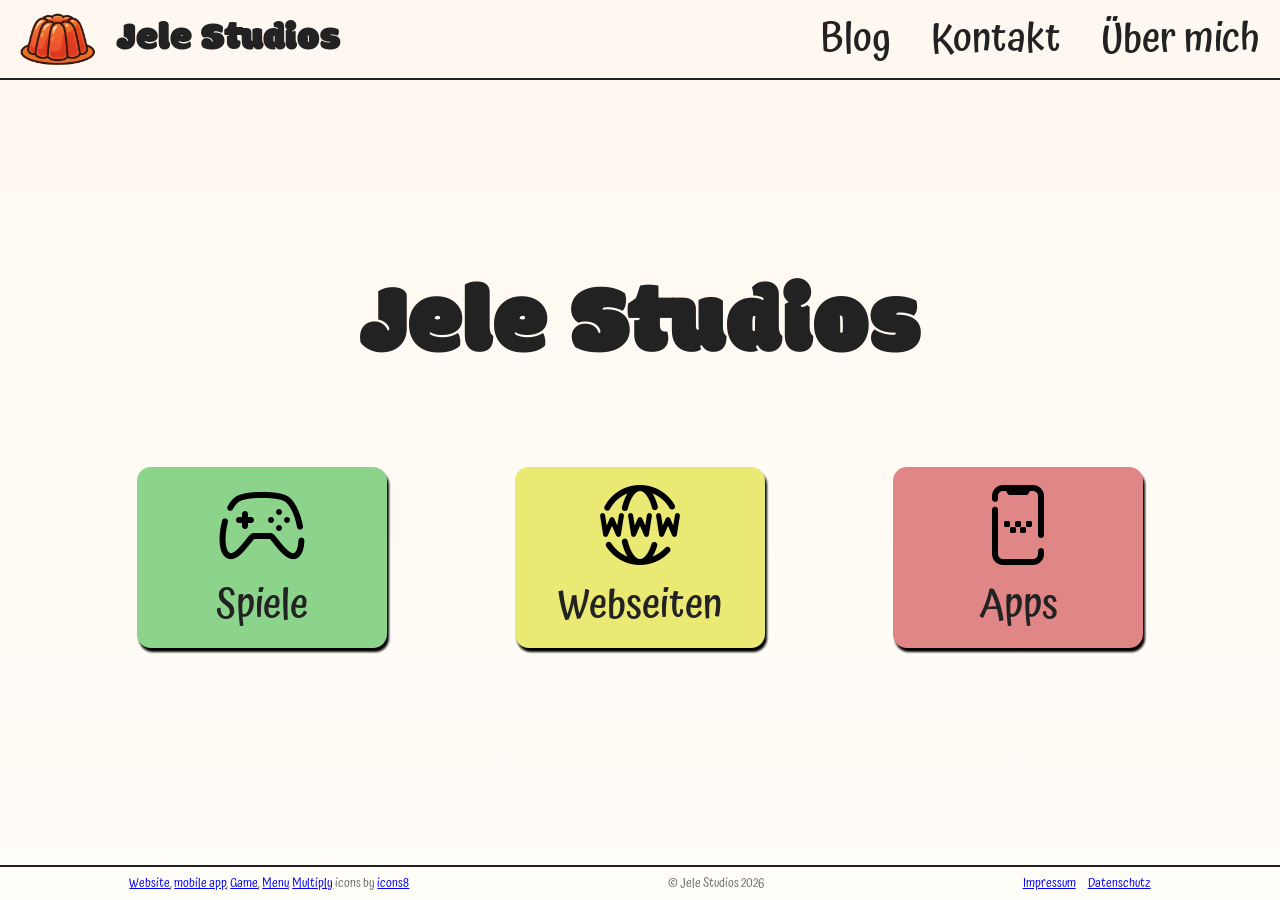
<file: index.html>
﻿<!doctype html>
<html lang="de">
  <head>
    <meta charset="utf-8" />
    <meta name="viewport" content="width=device-width,initial-scale=1" />
    <title>Jele Studios</title>

    <link rel="preconnect" href="https://fonts.googleapis.com" />
    <link rel="preconnect" href="https://fonts.gstatic.com" crossorigin />
    <link
      href="https://fonts.googleapis.com/css2?family=Atma:wght@300;400;500;600;700&family=Modak&display=swap"
      rel="stylesheet"
    />

    <link href="styles.css" rel="stylesheet" />
    <link rel="icon" href="icons/symbol512_transparent.ico" />
    <script src="index.js"></script>
  </head>
  <body>
    <header>
      <div class="logo-name">
        <a href="index.html">
          <img
            class="logo"
            src="icons/symbol512_transparent.png"
            alt="Jele Studios Logo"
          />
          <h1 style="font-size: 40px">Jele Studios</h1>
        </a>
      </div>
      <nav id="nav">
        <div class="blog">
          <a href="blog.html"><h2>Blog</h2></a>
        </div>
        <div class="contact">
          <a href="kontakt.html"><h2>Kontakt</h2></a>
        </div>
        <div class="about">
          <a href="uebermich.html"><h2>Über mich</h2></a>
        </div>
        <div class="mobile-only">
          <hr style="border: 1px solid black; margin-inline: 20vw" />

          <div class="muted">
            <a href="Impressum.html"><h2>Impressum</h2></a>
          </div>
          <div class="muted">
            <a href="Datenschutz.html"><h2>Datenschutz</h2></a>
          </div>
          <div class="muted" style="justify-self: center">
            © Jele Studios 2026
          </div>
        </div>
      </nav>
      <button class="toggle">
        <img
          class="icon"
          src="icons/icons8-menu-96.png"
          onClick="document.getElementById('nav').style.display == 'block' ? document.getElementById('nav').style.display = 'none' : document.getElementById('nav').style.display = 'block'"
        />
      </button>
    </header>

    <main>
      <section class="overview section">
        <h1 style="font-size: 100px">Jele Studios</h1>
        <div class="container overview">
          <div class="games">
            <a href="#spiele"
              ><img src="icons/icons8-game-96.png" />
              <h2>Spiele</h2></a
            >
          </div>
          <div class="websites">
            <a href="#webseiten"
              ><img src="icons/icons8-website-96.png" />
              <h2>Webseiten</h2></a
            >
          </div>
          <div class="apps">
            <a href="#apps"
              ><img src="icons/icons8-mobile-app-96.png" />
              <h2>Apps</h2></a
            >
          </div>
        </div>
      </section>
      <!-- Spiele-->
      <section class="section" id="spiele">
        <h2>Spiele</h2>
        <div class="container">
          <div class="card">
            <!-- <div class="statusbanner">In Arbeit</div> -->
            <div class="placeholder">Noch kein Bild verfügbar</div>
            <div class="infos">
              <h3>Spiele auf itch.io</h3>
              <div class="tech">Engine: Web-basiert</div>
              <p class="muted">
                Mehrere kleine Spiele zum Testen und für Game Jams
              </p>
              <div class="actions">
                <!--   <a class="details" href="projects/project.html?project=itchio"
                  >Details</a
                > -->
                <a
                  class="liveLink"
                  href="https://jelestudios.itch.io/"
                  target="_blank"
                  rel="noreferrer"
                  >Zur Website</a
                >
              </div>
            </div>
          </div>

          <div class="card">
            <div class="statusbanner">Bald live</div>
            <img
              class="image"
              src="images/white_christmas.png"
              alt="White Christmas"
            />
            <div class="infos">
              <h3>White Christmas</h3>
              <div class="tech">Engine: Godot</div>
              <p class="muted">
                Cozy Multiplayer Sandbox/Open World Game in winterlicher
                Atmosphäre
              </p>
              <div class="actions">
                <a
                  class="details"
                  href="projects/project.html?project=white-christmas"
                  >Details</a
                >
              </div>
            </div>
          </div>
          <div class="card">
            <div class="statusbanner">Prototype</div>
            <img class="image" src="images/cafe.png" alt="Dodecaeder Café" />
            <div class="infos">
              <h3>Noch kein Titel</h3>
              <div class="tech">Engine: Godot</div>
              <p class="muted">
                Fantasy-Farming auf einen kleinem Planeten mit einem süßem Cafe
              </p>
              <div class="actions">
                <a
                  class="details"
                  href="projects/project.html?project=dodecaeder-cafe"
                  >Details</a
                >
              </div>
            </div>
          </div>

          <div class="card">
            <div class="statusbanner">Prototype</div>
            <img
              class="image"
              src="images/moving_tetris.png"
              alt="Moving Tetris"
            />
            <div class="infos">
              <h3>Noch kein Titel</h3>
              <div class="tech">Engine: Godot</div>
              <p class="muted">
                Platziere Möbel sicher in einem 3D-Transporter
              </p>
              <div class="actions">
                <a
                  class="details"
                  href="projects/project.html?project=cube-dice-game"
                  >Details</a
                >
              </div>
            </div>
          </div>

          <!--           <div class="card">
            <div class="statusbanner">Prototype</div>
           <img class="image" src="images/simple_maze.png" alt="Simple Maze" />
            <div class="infos">
              <h3>Noch kein Titel</h3>
              <div class="tech">Engine: Godot</div>
              <p class="muted">3D-Würfel-Spiel</p>
              <div class="actions">
                <a
                  class="details"
                  href="projects/project.html?project=cube-dice-game"
                  >Details</a
                >
              </div>
            </div>
          </div>

          <div class="card">
            <div class="statusbanner">In Planung</div>
            <div class="placeholder">Noch kein Bild verfügbar</div>
            <div class="infos">
              <h3>Noch kein Titel</h3>
              <div class="tech">Engine: Godot</div>
              <p class="muted">
                Simulationsspiel mit historischem vertikalen Farming
              </p>
              <div class="actions">
                <a
                  class="details"
                  href="projects/project.html?project=fantasy-farm-sim"
                  >Details</a
                >
              </div>
            </div>
          </div> -->
        </div>
      </section>
      <!-- Webseiten -->
      <section class="section" id="webseiten">
        <h2>Webseiten</h2>
        <div class="container">
          <div class="card">
            <div class="placeholder">Noch kein Bild verfügbar</div>
            <div class="infos">
              <h3>energie-bewusstsein.de</h3>
              <div class="tech">Tech: HTML, CSS, JS, three.js, Blender</div>
              <p class="muted">
                Interaktives 3D-Modell und Wissensartikel zu Energie, Mobilität
                und mehr
              </p>
              <div class="actions">
                <a
                  class="details"
                  href="projects/project.html?project=energie-bewusstsein"
                  >Details</a
                >
                <a
                  class="liveLink"
                  href="https://energie-bewusstsein.de"
                  target="_blank"
                  rel="noreferrer"
                  >Zur Website</a
                >
              </div>
            </div>
          </div>
          <div class="card">
            <div class="placeholder">Noch kein Bild verfügbar</div>
            <div class="infos">
              <h3>wanderclub-edelweiss.de</h3>
              <div class="tech">Tech: Wordpress</div>
              <p class="muted">
                Neue UX+UI implementiert mit angepasstem Wordpress-Template
              </p>
              <div class="actions">
                <a
                  class="details"
                  href="projects/project.html?project=wanderclub-edelweiss"
                  >Details</a
                >
                <a
                  class="liveLink"
                  href="https://wanderclub-edelweiss.de"
                  target="_blank"
                  rel="noreferrer"
                  >Zur Website</a
                >
              </div>
            </div>
          </div>
          <div class="card">
            <img class="image" src="images/ineedbeach.png" />
            <div class="infos">
              <h3>I need beach</h3>
              <div class="tech">Tech: HTML, CSS, JS, leaflet.js</div>
              <p class="muted">
                Web-App mit Leaflet zur Suche nach Stränden in der Umgebung
              </p>
              <div class="actions">
                <a
                  class="details"
                  href="projects/project.html?project=i-need-beach"
                  >Details</a
                >
                <a
                  class="liveLink"
                  href="https://lenamm12.github.io/iNeedBeach/"
                  target="_blank"
                  rel="noreferrer"
                  >Zur Website</a
                >
              </div>
            </div>
          </div>
          <div class="card">
            <img class="image" src="images/countrysearch.png" />
            <div class="infos">
              <h3>Country Search / Länder Suche</h3>
              <div class="tech">Tech: React, TypeScript</div>
              <p class="muted">
                Suche und Filtern von Ländern für Urlaub oder Umzug
              </p>
              <div class="actions">
                <a
                  class="details"
                  href="projects/project.html?project=country-search"
                  >Details</a
                >
                <a
                  class="liveLink"
                  href="https://lenamm12.github.io/country-search/"
                  target="_blank"
                  rel="noreferrer"
                  >Zur Website</a
                >
              </div>
            </div>
          </div>
        </div>
      </section>
      <!-- Apps-->
      <section class="section" id="apps">
        <h2>Apps</h2>
        <div class="container">
          <div class="card">
            <div class="statusbanner">Live</div>
            <img
              class="cardProjectIcon"
              src="images/csv-to-healthconnect-icon.png"
              alt="CSV to Health Connect icon"
            />
            <img class="image" src="images/csv-cover.png" />
            <div class="infos">
              <h3>CSV to Health Connect</h3>
              <div class="tech">Framework: Flutter, Health Connect</div>
              <p class="muted">
                CSV-Import mit Spaltenzuordnung und Duplikatprüfung vor dem
                Upload
              </p>
              <div class="actions">
                <a
                  class="details"
                  href="projects/project.html?project=csv-to-healthconnect"
                  >Details</a
                >
                <a
                  class="liveLink"
                  href="https://play.google.com/store/apps/details?id=de.jelestudios.csv_to_healthconnect"
                  target="_blank"
                  rel="noreferrer"
                  >Zur App</a
                >
              </div>
            </div>
          </div>

          <div class="card">
            <div class="statusbanner">Live</div>
            <img
              class="cardProjectIcon"
              src="images/mood-matrix-icon.png"
              alt="Mood Matrix icon"
            />
            <img
              class="image"
              src="images/mood-matrix-cover.png"
              alt="Mood Matrix"
            />
            <div class="infos">
              <h3>Mood Matrix</h3>
              <div class="tech">Framework: Flutter, Firebase</div>
              <p class="muted">
                Stimmungstracker mit Mood-Matrix, Verlauf und Diagrammen
              </p>
              <div class="actions">
                <a
                  class="details"
                  href="projects/project.html?project=mood-matrix"
                  >Details</a
                >
                <a
                  class="liveLink"
                  href="https://play.google.com/store/apps/details?id=de.jelestudios.moodmatrix"
                  target="_blank"
                  rel="noreferrer"
                  >Zur App</a
                >
              </div>
            </div>
          </div>

          <div class="card">
            <div class="statusbanner">Live</div>
            <img
              class="cardProjectIcon"
              src="images/carelog-icon.png"
              alt="CareLog icon"
            />
            <img class="image" src="images/carelog-cover.png" alt="CareLog" />
            <div class="infos">
              <h3>CareLog</h3>
              <div class="tech">Framework: Flutter, Firebase, SQLite</div>
              <p class="muted">
                Self-Care-App mit Produktverwaltung, Routinen und Kalender
              </p>
              <div class="actions">
                <a class="details" href="projects/project.html?project=carelog"
                  >Details</a
                >
                <a
                  class="liveLink"
                  href="https://play.google.com/store/apps/details?id=de.jelestudios.carelog"
                  target="_blank"
                  rel="noreferrer"
                  >Zur App</a
                >
              </div>
            </div>
          </div>

          <div class="card">
            <div class="statusbanner">In Arbeit</div>
            <!--             <img
              class="cardProjectIcon"
              src="images/throwback-icon.png"
              alt="Throwback icon"
            /> -->
            <div class="placeholder">Noch kein Bild verfügbar</div>
            <div class="infos">
              <h3>Throwback</h3>
              <div class="tech">Framework: Flutter, Firebase</div>
              <p class="muted">
                Private Social-Media-App mit Gruppen, Seiten und Medien
              </p>
              <div class="actions">
                <a
                  class="details"
                  href="projects/project.html?project=throwback"
                  >Details</a
                >
                <a
                  class="liveLink"
                  href="https://play.google.com/store/apps/details?id=de.jelestudios.throwback"
                  target="_blank"
                  rel="noreferrer"
                  >Zur App</a
                >
              </div>
            </div>
          </div>
        </div>
      </section>
    </main>

    <footer>
      <div class="">
        <a target="_blank" href="https://icons8.com/icon/n6USRcw50J0j/website"
          >Website</a
        >,
        <a
          target="_blank"
          href="https://icons8.com/icon/AVfKlz7qPPxg/mobile-taxi-service"
          >mobile app</a
        >,
        <a
          target="_blank"
          href="https://icons8.com/icon/gp2EGUQ15At9/game-controller"
          >Game</a
        >,
        <a target="_blank" href="https://icons8.com/icon/lPZm1KMY52UO/menu"
          >Menu</a
        >,
        <a target="_blank" href="https://icons8.com/icon/3UxsQ76R3U6X/multiply"
          >Multiply</a
        >
        icons by
        <a target="_blank" href="https://icons8.com">icons8</a>
      </div>
      <div class="row">
        <div class="muted">© Jele Studios 2026</div>
      </div>
      <div class="row">
        <div class="muted"><a href="Impressum.html">Impressum</a></div>
        <div class="muted"><a href="Datenschutz.html">Datenschutz</a></div>
      </div>
    </footer>
  </body>
</html>
</file>
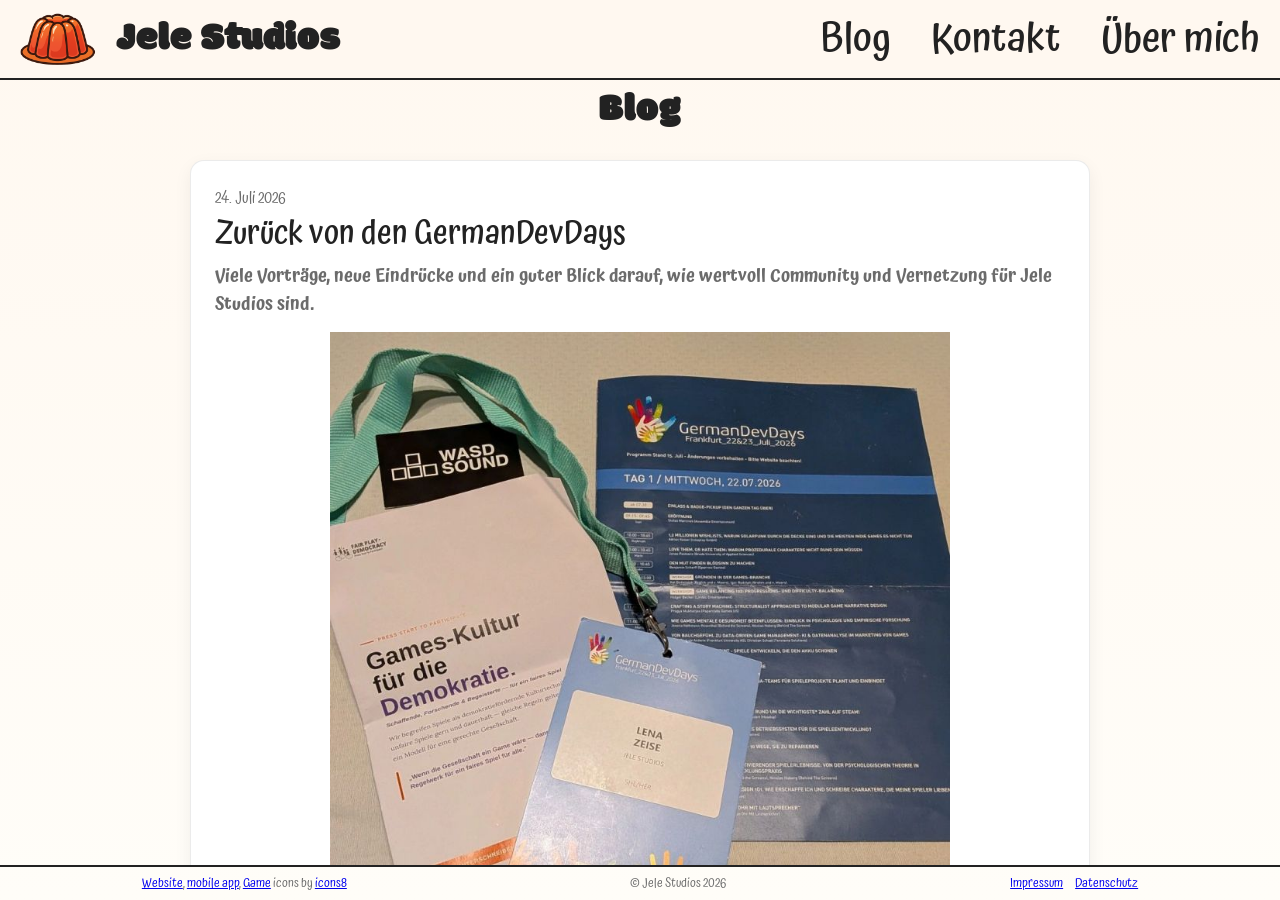
<file: blog.html>
<!doctype html>
<html lang="de">
  <head>
    <meta charset="utf-8" />
    <meta name="viewport" content="width=device-width,initial-scale=1" />
    <title>Jele Studios</title>

    <link rel="preconnect" href="https://fonts.googleapis.com" />
    <link rel="preconnect" href="https://fonts.gstatic.com" crossorigin />
    <link
      href="https://fonts.googleapis.com/css2?family=Atma:wght@300;400;500;600;700&family=Modak&display=swap"
      rel="stylesheet"
    />

    <link href="styles.css" rel="stylesheet" />
    <link rel="icon" href="icons/symbol512_transparent.ico" />
    <script src="index.js"></script>
    <script src="blog-data.js"></script>
    <script src="blog.js"></script>
  </head>
  <body>
    <header>
      <div class="logo-name">
        <a href="index.html">
          <img
            class="logo"
            src="icons/symbol512_transparent.png"
            alt="Jele Studios Logo"
          />
          <h1 style="font-size: 40px">Jele Studios</h1>
        </a>
      </div>
      <nav id="nav">
        <div class="blog">
          <a href="blog.html"><h2>Blog</h2></a>
        </div>
        <div class="contact">
          <a href="kontakt.html"><h2>Kontakt</h2></a>
        </div>
        <div class="about">
          <a href="uebermich.html"><h2>Über mich</h2></a>
        </div>
        <div class="mobile-only">
          <hr style="border: 1px solid black; margin-inline: 20vw" />

          <div class="muted">
            <a href="Impressum.html"><h2>Impressum</h2></a>
          </div>
          <div class="muted">
            <a href="Datenschutz.html"><h2>Datenschutz</h2></a>
          </div>
          <div class="muted" style="justify-self: center">
            © Jele Studios 2026
          </div>
        </div>
      </nav>
      <button class="toggle">
        <img
          src="icons/icons8-menu-96.png"
          onClick="document.getElementById('nav').style.display == 'block' ? document.getElementById('nav').style.display = 'none' : document.getElementById('nav').style.display = 'block'"
        />
      </button>
    </header>

    <main id="main">
      <h1 data-blog-title>Blog</h1>

      <div class="blog-post-list" data-blog-posts></div>
    </main>

    <footer>
      <div class="">
        <a target="_blank" href="https://icons8.com/icon/n6USRcw50J0j/website"
          >Website</a
        >,
        <a
          target="_blank"
          href="https://icons8.com/icon/AVfKlz7qPPxg/mobile-taxi-service"
          >mobile app</a
        >,
        <a
          target="_blank"
          href="https://icons8.com/icon/gp2EGUQ15At9/game-controller"
          >Game</a
        >
        icons by
        <a target="_blank" href="https://icons8.com">icons8</a>
      </div>
      <div class="row">
        <div class="muted">© Jele Studios 2026</div>
      </div>
      <div class="row">
        <div class="muted"><a href="Impressum.html">Impressum</a></div>
        <div class="muted"><a href="Datenschutz.html">Datenschutz</a></div>
      </div>
    </footer>
  </body>
</html>
</file>
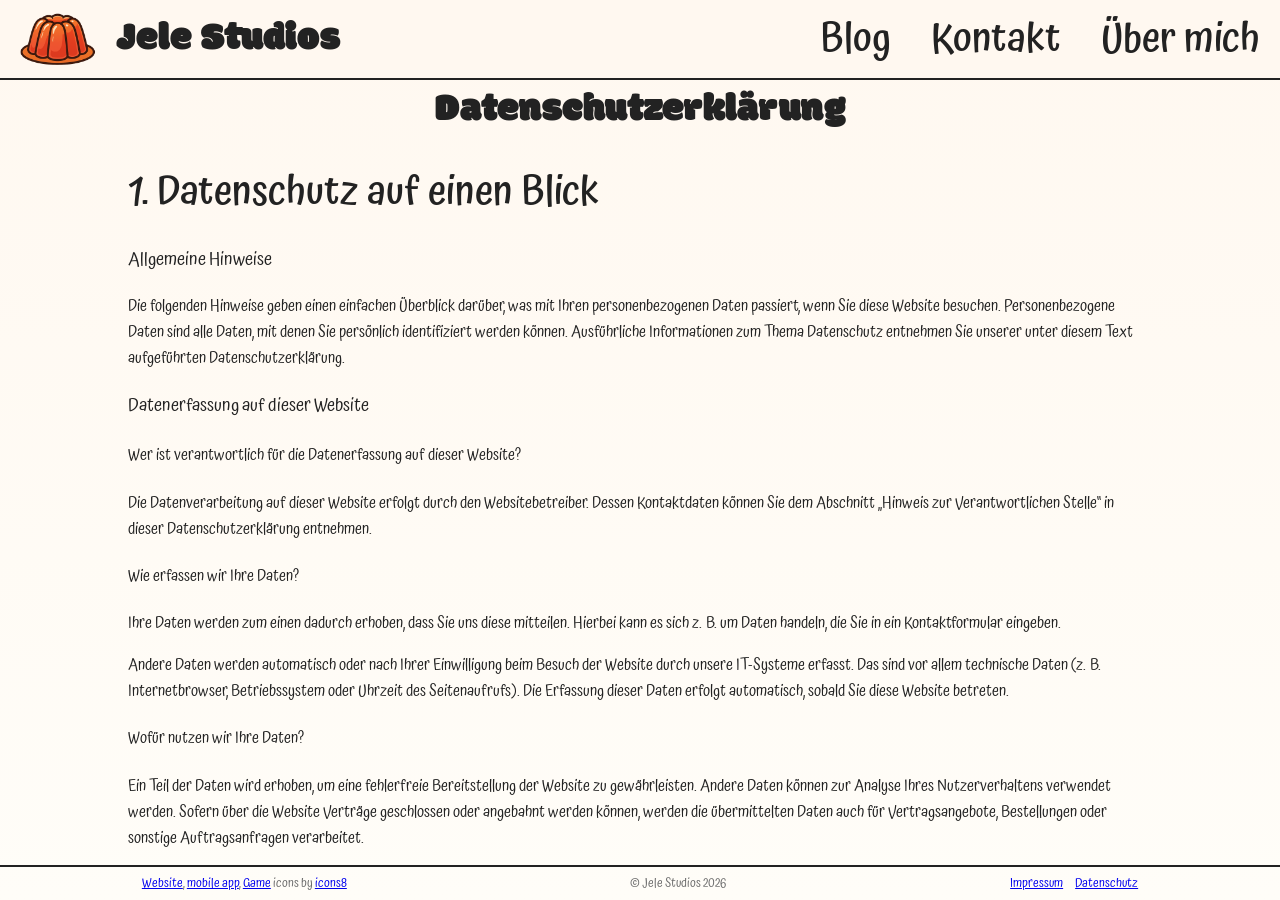
<file: Datenschutz.html>
<!doctype html>
<html lang="de">
  <head>
    <meta charset="utf-8" />
    <meta name="viewport" content="width=device-width,initial-scale=1" />
    <title>Jele Studios</title>

    <link rel="preconnect" href="https://fonts.googleapis.com" />
    <link rel="preconnect" href="https://fonts.gstatic.com" crossorigin />
    <link
      href="https://fonts.googleapis.com/css2?family=Atma:wght@300;400;500;600;700&family=Modak&display=swap"
      rel="stylesheet"
    />

    <link href="styles.css" rel="stylesheet" />
    <link rel="icon" href="icons/symbol512_transparent.ico" />
    <script src="index.js"></script>
  </head>
  <body>
    <header>
      <div class="logo-name">
        <a href="index.html">
          <img
            class="logo"
            src="icons/symbol512_transparent.png"
            alt="Jele Studios Logo"
          />
          <h1 style="font-size: 40px">Jele Studios</h1>
        </a>
      </div>
      <nav id="nav">
        <div class="blog">
          <a href="blog.html"><h2>Blog</h2></a>
        </div>
        <div class="contact">
          <a href="kontakt.html"><h2>Kontakt</h2></a>
        </div>
        <div class="about">
          <a href="uebermich.html"><h2>Über mich</h2></a>
        </div>
        <div class="mobile-only">
          <hr style="border: 1px solid black; margin-inline: 20vw" />

          <div class="muted">
            <a href="Impressum.html"><h2>Impressum</h2></a>
          </div>
          <div class="muted">
            <a href="Datenschutz.html"><h2>Datenschutz</h2></a>
          </div>
          <div class="muted" style="justify-self: center">
            © Jele Studios 2026
          </div>
        </div>
      </nav>
      <button class="toggle">
        <img
          src="icons/icons8-menu-96.png"
          onClick="document.getElementById('nav').style.display == 'block' ? document.getElementById('nav').style.display = 'none' : document.getElementById('nav').style.display = 'block'"
        />
      </button>
    </header>

    <main id="main">
      <h1>Datenschutz&shy;erkl&auml;rung</h1>
      <h2>1. Datenschutz auf einen Blick</h2>
      <h3>Allgemeine Hinweise</h3>
      <p>
        Die folgenden Hinweise geben einen einfachen &Uuml;berblick
        dar&uuml;ber, was mit Ihren personenbezogenen Daten passiert, wenn Sie
        diese Website besuchen. Personenbezogene Daten sind alle Daten, mit
        denen Sie pers&ouml;nlich identifiziert werden k&ouml;nnen.
        Ausf&uuml;hrliche Informationen zum Thema Datenschutz entnehmen Sie
        unserer unter diesem Text aufgef&uuml;hrten Datenschutzerkl&auml;rung.
      </p>
      <h3>Datenerfassung auf dieser Website</h3>
      <h4>
        Wer ist verantwortlich f&uuml;r die Datenerfassung auf dieser Website?
      </h4>
      <p>
        Die Datenverarbeitung auf dieser Website erfolgt durch den
        Websitebetreiber. Dessen Kontaktdaten k&ouml;nnen Sie dem Abschnitt
        &bdquo;Hinweis zur Verantwortlichen Stelle&ldquo; in dieser
        Datenschutzerkl&auml;rung entnehmen.
      </p>
      <h4>Wie erfassen wir Ihre Daten?</h4>
      <p>
        Ihre Daten werden zum einen dadurch erhoben, dass Sie uns diese
        mitteilen. Hierbei kann es sich z.&nbsp;B. um Daten handeln, die Sie in
        ein Kontaktformular eingeben.
      </p>
      <p>
        Andere Daten werden automatisch oder nach Ihrer Einwilligung beim Besuch
        der Website durch unsere IT-Systeme erfasst. Das sind vor allem
        technische Daten (z.&nbsp;B. Internetbrowser, Betriebssystem oder
        Uhrzeit des Seitenaufrufs). Die Erfassung dieser Daten erfolgt
        automatisch, sobald Sie diese Website betreten.
      </p>
      <h4>Wof&uuml;r nutzen wir Ihre Daten?</h4>
      <p>
        Ein Teil der Daten wird erhoben, um eine fehlerfreie Bereitstellung der
        Website zu gew&auml;hrleisten. Andere Daten k&ouml;nnen zur Analyse
        Ihres Nutzerverhaltens verwendet werden. Sofern &uuml;ber die Website
        Vertr&auml;ge geschlossen oder angebahnt werden k&ouml;nnen, werden die
        &uuml;bermittelten Daten auch f&uuml;r Vertragsangebote, Bestellungen
        oder sonstige Auftragsanfragen verarbeitet.
      </p>
      <h4>Welche Rechte haben Sie bez&uuml;glich Ihrer Daten?</h4>
      <p>
        Sie haben jederzeit das Recht, unentgeltlich Auskunft &uuml;ber
        Herkunft, Empf&auml;nger und Zweck Ihrer gespeicherten personenbezogenen
        Daten zu erhalten. Sie haben au&szlig;erdem ein Recht, die Berichtigung
        oder L&ouml;schung dieser Daten zu verlangen. Wenn Sie eine Einwilligung
        zur Datenverarbeitung erteilt haben, k&ouml;nnen Sie diese Einwilligung
        jederzeit f&uuml;r die Zukunft widerrufen. Au&szlig;erdem haben Sie das
        Recht, unter bestimmten Umst&auml;nden die Einschr&auml;nkung der
        Verarbeitung Ihrer personenbezogenen Daten zu verlangen. Des Weiteren
        steht Ihnen ein Beschwerderecht bei der zust&auml;ndigen
        Aufsichtsbeh&ouml;rde zu.
      </p>
      <p>
        Hierzu sowie zu weiteren Fragen zum Thema Datenschutz k&ouml;nnen Sie
        sich jederzeit an uns wenden.
      </p>
      <h2>2. Hosting</h2>
      <p>Wir hosten die Inhalte unserer Website bei folgendem Anbieter:</p>
      <h3>Externes Hosting</h3>
      <p>
        Diese Website wird extern gehostet. Die personenbezogenen Daten, die auf
        dieser Website erfasst werden, werden auf den Servern des Hosters / der
        Hoster gespeichert. Hierbei kann es sich v.&nbsp;a. um IP-Adressen,
        Kontaktanfragen, Meta- und Kommunikationsdaten, Vertragsdaten,
        Kontaktdaten, Namen, Websitezugriffe und sonstige Daten, die &uuml;ber
        eine Website generiert werden, handeln.
      </p>
      <p>
        Das externe Hosting erfolgt zum Zwecke der Vertragserf&uuml;llung
        gegen&uuml;ber unseren potenziellen und bestehenden Kunden (Art. 6 Abs.
        1 lit. b DSGVO) und im Interesse einer sicheren, schnellen und
        effizienten Bereitstellung unseres Online-Angebots durch einen
        professionellen Anbieter (Art. 6 Abs. 1 lit. f DSGVO). Sofern eine
        entsprechende Einwilligung abgefragt wurde, erfolgt die Verarbeitung
        ausschlie&szlig;lich auf Grundlage von Art. 6 Abs. 1 lit. a DSGVO und
        &sect; 25 Abs. 1 TDDDG, soweit die Einwilligung die Speicherung von
        Cookies oder den Zugriff auf Informationen im Endger&auml;t des Nutzers
        (z.&nbsp;B. Device-Fingerprinting) im Sinne des TDDDG umfasst. Die
        Einwilligung ist jederzeit widerrufbar.
      </p>
      <p>
        Unser(e) Hoster wird bzw. werden Ihre Daten nur insoweit verarbeiten,
        wie dies zur Erf&uuml;llung seiner Leistungspflichten erforderlich ist
        und unsere Weisungen in Bezug auf diese Daten befolgen.
      </p>
      <p>Wir setzen folgende(n) Hoster ein:</p>
      <p>
        united-domains GmbH<br />
        Gautinger Stra&szlig;e 10 <br />
        82319 Starnberg <br />
        Deutschland <br />
        https://www.united-domains.de/
      </p>
      <h2>3. Allgemeine Hinweise und Pflicht&shy;informationen</h2>
      <h3>Datenschutz</h3>
      <p>
        Die Betreiber dieser Seiten nehmen den Schutz Ihrer pers&ouml;nlichen
        Daten sehr ernst. Wir behandeln Ihre personenbezogenen Daten vertraulich
        und entsprechend den gesetzlichen Datenschutzvorschriften sowie dieser
        Datenschutzerkl&auml;rung.
      </p>
      <p>
        Wenn Sie diese Website benutzen, werden verschiedene personenbezogene
        Daten erhoben. Personenbezogene Daten sind Daten, mit denen Sie
        pers&ouml;nlich identifiziert werden k&ouml;nnen. Die vorliegende
        Datenschutzerkl&auml;rung erl&auml;utert, welche Daten wir erheben und
        wof&uuml;r wir sie nutzen. Sie erl&auml;utert auch, wie und zu welchem
        Zweck das geschieht.
      </p>
      <p>
        Wir weisen darauf hin, dass die Daten&uuml;bertragung im Internet
        (z.&nbsp;B. bei der Kommunikation per E-Mail) Sicherheitsl&uuml;cken
        aufweisen kann. Ein l&uuml;ckenloser Schutz der Daten vor dem Zugriff
        durch Dritte ist nicht m&ouml;glich.
      </p>
      <h3>Hinweis zur verantwortlichen Stelle</h3>
      <p>
        Die verantwortliche Stelle f&uuml;r die Datenverarbeitung auf dieser
        Website ist:
      </p>
      <p data-legal-address></p>

      <p>
        Telefon: 015254244629<br />
        E-Mail: lena.maria.zeise@gmail.com
      </p>
      <p>
        Verantwortliche Stelle ist die nat&uuml;rliche oder juristische Person,
        die allein oder gemeinsam mit anderen &uuml;ber die Zwecke und Mittel
        der Verarbeitung von personenbezogenen Daten (z.&nbsp;B. Namen,
        E-Mail-Adressen o. &Auml;.) entscheidet.
      </p>

      <h3>Speicherdauer</h3>
      <p>
        Soweit innerhalb dieser Datenschutzerkl&auml;rung keine speziellere
        Speicherdauer genannt wurde, verbleiben Ihre personenbezogenen Daten bei
        uns, bis der Zweck f&uuml;r die Datenverarbeitung entf&auml;llt. Wenn
        Sie ein berechtigtes L&ouml;schersuchen geltend machen oder eine
        Einwilligung zur Datenverarbeitung widerrufen, werden Ihre Daten
        gel&ouml;scht, sofern wir keine anderen rechtlich zul&auml;ssigen
        Gr&uuml;nde f&uuml;r die Speicherung Ihrer personenbezogenen Daten haben
        (z.&nbsp;B. steuer- oder handelsrechtliche Aufbewahrungsfristen); im
        letztgenannten Fall erfolgt die L&ouml;schung nach Fortfall dieser
        Gr&uuml;nde.
      </p>
      <h3>
        Allgemeine Hinweise zu den Rechtsgrundlagen der Datenverarbeitung auf
        dieser Website
      </h3>
      <p>
        Sofern Sie in die Datenverarbeitung eingewilligt haben, verarbeiten wir
        Ihre personenbezogenen Daten auf Grundlage von Art. 6 Abs. 1 lit. a
        DSGVO bzw. Art. 9 Abs. 2 lit. a DSGVO, sofern besondere Datenkategorien
        nach Art. 9 Abs. 1 DSGVO verarbeitet werden. Im Falle einer
        ausdr&uuml;cklichen Einwilligung in die &Uuml;bertragung
        personenbezogener Daten in Drittstaaten erfolgt die Datenverarbeitung
        au&szlig;erdem auf Grundlage von Art. 49 Abs. 1 lit. a DSGVO. Sofern Sie
        in die Speicherung von Cookies oder in den Zugriff auf Informationen in
        Ihr Endger&auml;t (z.&nbsp;B. via Device-Fingerprinting) eingewilligt
        haben, erfolgt die Datenverarbeitung zus&auml;tzlich auf Grundlage von
        &sect; 25 Abs. 1 TDDDG. Die Einwilligung ist jederzeit widerrufbar. Sind
        Ihre Daten zur Vertragserf&uuml;llung oder zur Durchf&uuml;hrung
        vorvertraglicher Ma&szlig;nahmen erforderlich, verarbeiten wir Ihre
        Daten auf Grundlage des Art. 6 Abs. 1 lit. b DSGVO. Des Weiteren
        verarbeiten wir Ihre Daten, sofern diese zur Erf&uuml;llung einer
        rechtlichen Verpflichtung erforderlich sind auf Grundlage von Art. 6
        Abs. 1 lit. c DSGVO. Die Datenverarbeitung kann ferner auf Grundlage
        unseres berechtigten Interesses nach Art. 6 Abs. 1 lit. f DSGVO
        erfolgen. &Uuml;ber die jeweils im Einzelfall einschl&auml;gigen
        Rechtsgrundlagen wird in den folgenden Abs&auml;tzen dieser
        Datenschutzerkl&auml;rung informiert.
      </p>
      <h3>Empf&auml;nger von personenbezogenen Daten</h3>
      <p>
        Im Rahmen unserer Gesch&auml;ftst&auml;tigkeit arbeiten wir mit
        verschiedenen externen Stellen zusammen. Dabei ist teilweise auch eine
        &Uuml;bermittlung von personenbezogenen Daten an diese externen Stellen
        erforderlich. Wir geben personenbezogene Daten nur dann an externe
        Stellen weiter, wenn dies im Rahmen einer Vertragserf&uuml;llung
        erforderlich ist, wenn wir gesetzlich hierzu verpflichtet sind
        (z.&nbsp;B. Weitergabe von Daten an Steuerbeh&ouml;rden), wenn wir ein
        berechtigtes Interesse nach Art. 6 Abs. 1 lit. f DSGVO an der Weitergabe
        haben oder wenn eine sonstige Rechtsgrundlage die Datenweitergabe
        erlaubt. Beim Einsatz von Auftragsverarbeitern geben wir
        personenbezogene Daten unserer Kunden nur auf Grundlage eines
        g&uuml;ltigen Vertrags &uuml;ber Auftragsverarbeitung weiter. Im Falle
        einer gemeinsamen Verarbeitung wird ein Vertrag &uuml;ber gemeinsame
        Verarbeitung geschlossen.
      </p>
      <h3>Widerruf Ihrer Einwilligung zur Datenverarbeitung</h3>
      <p>
        Viele Datenverarbeitungsvorg&auml;nge sind nur mit Ihrer
        ausdr&uuml;cklichen Einwilligung m&ouml;glich. Sie k&ouml;nnen eine
        bereits erteilte Einwilligung jederzeit widerrufen. Die
        Rechtm&auml;&szlig;igkeit der bis zum Widerruf erfolgten
        Datenverarbeitung bleibt vom Widerruf unber&uuml;hrt.
      </p>
      <h3>
        Widerspruchsrecht gegen die Datenerhebung in besonderen F&auml;llen
        sowie gegen Direktwerbung (Art. 21 DSGVO)
      </h3>
      <p>
        WENN DIE DATENVERARBEITUNG AUF GRUNDLAGE VON ART. 6 ABS. 1 LIT. E ODER F
        DSGVO ERFOLGT, HABEN SIE JEDERZEIT DAS RECHT, AUS GR&Uuml;NDEN, DIE SICH
        AUS IHRER BESONDEREN SITUATION ERGEBEN, GEGEN DIE VERARBEITUNG IHRER
        PERSONENBEZOGENEN DATEN WIDERSPRUCH EINZULEGEN; DIES GILT AUCH F&Uuml;R
        EIN AUF DIESE BESTIMMUNGEN GEST&Uuml;TZTES PROFILING. DIE JEWEILIGE
        RECHTSGRUNDLAGE, AUF DENEN EINE VERARBEITUNG BERUHT, ENTNEHMEN SIE
        DIESER DATENSCHUTZERKL&Auml;RUNG. WENN SIE WIDERSPRUCH EINLEGEN, WERDEN
        WIR IHRE BETROFFENEN PERSONENBEZOGENEN DATEN NICHT MEHR VERARBEITEN, ES
        SEI DENN, WIR K&Ouml;NNEN ZWINGENDE SCHUTZW&Uuml;RDIGE GR&Uuml;NDE
        F&Uuml;R DIE VERARBEITUNG NACHWEISEN, DIE IHRE INTERESSEN, RECHTE UND
        FREIHEITEN &Uuml;BERWIEGEN ODER DIE VERARBEITUNG DIENT DER
        GELTENDMACHUNG, AUS&Uuml;BUNG ODER VERTEIDIGUNG VON
        RECHTSANSPR&Uuml;CHEN (WIDERSPRUCH NACH ART. 21 ABS. 1 DSGVO).
      </p>
      <p>
        WERDEN IHRE PERSONENBEZOGENEN DATEN VERARBEITET, UM DIREKTWERBUNG ZU
        BETREIBEN, SO HABEN SIE DAS RECHT, JEDERZEIT WIDERSPRUCH GEGEN DIE
        VERARBEITUNG SIE BETREFFENDER PERSONENBEZOGENER DATEN ZUM ZWECKE
        DERARTIGER WERBUNG EINZULEGEN; DIES GILT AUCH F&Uuml;R DAS PROFILING,
        SOWEIT ES MIT SOLCHER DIREKTWERBUNG IN VERBINDUNG STEHT. WENN SIE
        WIDERSPRECHEN, WERDEN IHRE PERSONENBEZOGENEN DATEN ANSCHLIESSEND NICHT
        MEHR ZUM ZWECKE DER DIREKTWERBUNG VERWENDET (WIDERSPRUCH NACH ART. 21
        ABS. 2 DSGVO).
      </p>
      <h3>
        Beschwerde&shy;recht bei der zust&auml;ndigen Aufsichts&shy;beh&ouml;rde
      </h3>
      <p>
        Im Falle von Verst&ouml;&szlig;en gegen die DSGVO steht den Betroffenen
        ein Beschwerderecht bei einer Aufsichtsbeh&ouml;rde, insbesondere in dem
        Mitgliedstaat ihres gew&ouml;hnlichen Aufenthalts, ihres Arbeitsplatzes
        oder des Orts des mutma&szlig;lichen Versto&szlig;es zu. Das
        Beschwerderecht besteht unbeschadet anderweitiger verwaltungsrechtlicher
        oder gerichtlicher Rechtsbehelfe.
      </p>
      <h3>Recht auf Daten&shy;&uuml;bertrag&shy;barkeit</h3>
      <p>
        Sie haben das Recht, Daten, die wir auf Grundlage Ihrer Einwilligung
        oder in Erf&uuml;llung eines Vertrags automatisiert verarbeiten, an sich
        oder an einen Dritten in einem g&auml;ngigen, maschinenlesbaren Format
        aush&auml;ndigen zu lassen. Sofern Sie die direkte &Uuml;bertragung der
        Daten an einen anderen Verantwortlichen verlangen, erfolgt dies nur,
        soweit es technisch machbar ist.
      </p>
      <h3>Auskunft, Berichtigung und L&ouml;schung</h3>
      <p>
        Sie haben im Rahmen der geltenden gesetzlichen Bestimmungen jederzeit
        das Recht auf unentgeltliche Auskunft &uuml;ber Ihre gespeicherten
        personenbezogenen Daten, deren Herkunft und Empf&auml;nger und den Zweck
        der Datenverarbeitung und ggf. ein Recht auf Berichtigung oder
        L&ouml;schung dieser Daten. Hierzu sowie zu weiteren Fragen zum Thema
        personenbezogene Daten k&ouml;nnen Sie sich jederzeit an uns wenden.
      </p>
      <h3>Recht auf Einschr&auml;nkung der Verarbeitung</h3>
      <p>
        Sie haben das Recht, die Einschr&auml;nkung der Verarbeitung Ihrer
        personenbezogenen Daten zu verlangen. Hierzu k&ouml;nnen Sie sich
        jederzeit an uns wenden. Das Recht auf Einschr&auml;nkung der
        Verarbeitung besteht in folgenden F&auml;llen:
      </p>
      <ul>
        <li>
          Wenn Sie die Richtigkeit Ihrer bei uns gespeicherten personenbezogenen
          Daten bestreiten, ben&ouml;tigen wir in der Regel Zeit, um dies zu
          &uuml;berpr&uuml;fen. F&uuml;r die Dauer der Pr&uuml;fung haben Sie
          das Recht, die Einschr&auml;nkung der Verarbeitung Ihrer
          personenbezogenen Daten zu verlangen.
        </li>
        <li>
          Wenn die Verarbeitung Ihrer personenbezogenen Daten
          unrechtm&auml;&szlig;ig geschah/geschieht, k&ouml;nnen Sie statt der
          L&ouml;schung die Einschr&auml;nkung der Datenverarbeitung verlangen.
        </li>
        <li>
          Wenn wir Ihre personenbezogenen Daten nicht mehr ben&ouml;tigen, Sie
          sie jedoch zur Aus&uuml;bung, Verteidigung oder Geltendmachung von
          Rechtsanspr&uuml;chen ben&ouml;tigen, haben Sie das Recht, statt der
          L&ouml;schung die Einschr&auml;nkung der Verarbeitung Ihrer
          personenbezogenen Daten zu verlangen.
        </li>
        <li>
          Wenn Sie einen Widerspruch nach Art. 21 Abs. 1 DSGVO eingelegt haben,
          muss eine Abw&auml;gung zwischen Ihren und unseren Interessen
          vorgenommen werden. Solange noch nicht feststeht, wessen Interessen
          &uuml;berwiegen, haben Sie das Recht, die Einschr&auml;nkung der
          Verarbeitung Ihrer personenbezogenen Daten zu verlangen.
        </li>
      </ul>
      <p>
        Wenn Sie die Verarbeitung Ihrer personenbezogenen Daten
        eingeschr&auml;nkt haben, d&uuml;rfen diese Daten &ndash; von ihrer
        Speicherung abgesehen &ndash; nur mit Ihrer Einwilligung oder zur
        Geltendmachung, Aus&uuml;bung oder Verteidigung von
        Rechtsanspr&uuml;chen oder zum Schutz der Rechte einer anderen
        nat&uuml;rlichen oder juristischen Person oder aus Gr&uuml;nden eines
        wichtigen &ouml;ffentlichen Interesses der Europ&auml;ischen Union oder
        eines Mitgliedstaats verarbeitet werden.
      </p>
    </main>

    <footer>
      <div class="">
        <a target="_blank" href="https://icons8.com/icon/n6USRcw50J0j/website"
          >Website</a
        >,
        <a
          target="_blank"
          href="https://icons8.com/icon/AVfKlz7qPPxg/mobile-taxi-service"
          >mobile app</a
        >,
        <a
          target="_blank"
          href="https://icons8.com/icon/gp2EGUQ15At9/game-controller"
          >Game</a
        >
        icons by
        <a target="_blank" href="https://icons8.com">icons8</a>
      </div>
      <div class="row">
        <div class="muted">© Jele Studios 2026</div>
      </div>
      <div class="row">
        <div class="muted"><a href="Impressum.html">Impressum</a></div>
        <div class="muted"><a href="Datenschutz.html">Datenschutz</a></div>
      </div>
    </footer>
  </body>
</html>
</file>
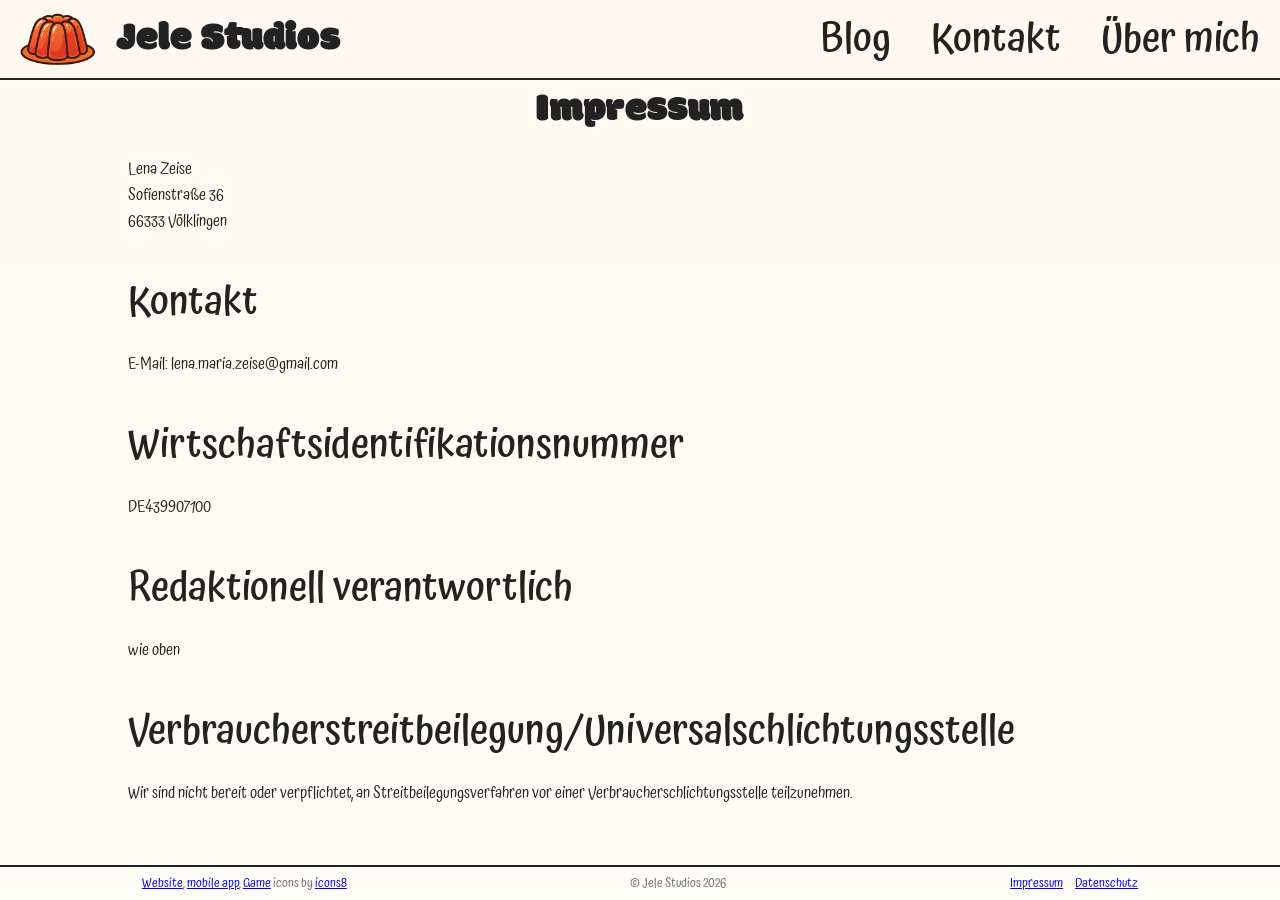
<file: Impressum.html>
<!doctype html>
<html lang="de">
  <head>
    <meta charset="utf-8" />
    <meta name="viewport" content="width=device-width,initial-scale=1" />
    <title>Jele Studios</title>

    <link rel="preconnect" href="https://fonts.googleapis.com" />
    <link rel="preconnect" href="https://fonts.gstatic.com" crossorigin />
    <link
      href="https://fonts.googleapis.com/css2?family=Atma:wght@300;400;500;600;700&family=Modak&display=swap"
      rel="stylesheet"
    />

    <link href="styles.css" rel="stylesheet" />
    <link rel="icon" href="icons/symbol512_transparent.ico" />
    <script src="index.js"></script>
  </head>
  <body>
    <header>
      <div class="logo-name">
        <a href="index.html">
          <img
            class="logo"
            src="icons/symbol512_transparent.png"
            alt="Jele Studios Logo"
          />
          <h1 style="font-size: 40px">Jele Studios</h1>
        </a>
      </div>
      <nav id="nav">
        <div class="blog">
          <a href="blog.html"><h2>Blog</h2></a>
        </div>
        <div class="contact">
          <a href="kontakt.html"><h2>Kontakt</h2></a>
        </div>
        <div class="about">
          <a href="uebermich.html"><h2>Über mich</h2></a>
        </div>
        <div class="mobile-only">
          <hr style="border: 1px solid black; margin-inline: 20vw" />

          <div class="muted">
            <a href="Impressum.html"><h2>Impressum</h2></a>
          </div>
          <div class="muted">
            <a href="Datenschutz.html"><h2>Datenschutz</h2></a>
          </div>
          <div class="muted" style="justify-self: center">
            © Jele Studios 2026
          </div>
        </div>
      </nav>
      <button class="toggle">
        <img
          src="icons/icons8-menu-96.png"
          onClick="document.getElementById('nav').style.display == 'block' ? document.getElementById('nav').style.display = 'none' : document.getElementById('nav').style.display = 'block'"
        />
      </button>
    </header>

    <main id="main">
      <h1>Impressum</h1>

      <p data-legal-address></p>

      <h2>Kontakt</h2>
      <p>E-Mail: lena.maria.zeise@gmail.com</p>

      <h2>Wirtschafts&shy;identifikations&shy;nummer</h2>
      <p>DE439907100</p>

      <h2>Redaktionell verantwortlich</h2>
      <p>wie oben</p>

      <h2>
        Verbraucher&shy;streit&shy;beilegung/Universal&shy;schlichtungs&shy;stelle
      </h2>
      <p>
        Wir sind nicht bereit oder verpflichtet, an Streitbeilegungsverfahren
        vor einer Verbraucherschlichtungsstelle teilzunehmen.
      </p>
    </main>

    <footer>
      <div class="">
        <a target="_blank" href="https://icons8.com/icon/n6USRcw50J0j/website"
          >Website</a
        >,
        <a
          target="_blank"
          href="https://icons8.com/icon/AVfKlz7qPPxg/mobile-taxi-service"
          >mobile app</a
        >,
        <a
          target="_blank"
          href="https://icons8.com/icon/gp2EGUQ15At9/game-controller"
          >Game</a
        >
        icons by
        <a target="_blank" href="https://icons8.com">icons8</a>
      </div>
      <div class="row">
        <div class="muted">© Jele Studios 2026</div>
      </div>
      <div class="row">
        <div class="muted"><a href="Impressum.html">Impressum</a></div>
        <div class="muted"><a href="Datenschutz.html">Datenschutz</a></div>
      </div>
    </footer>
  </body>
</html>
</file>
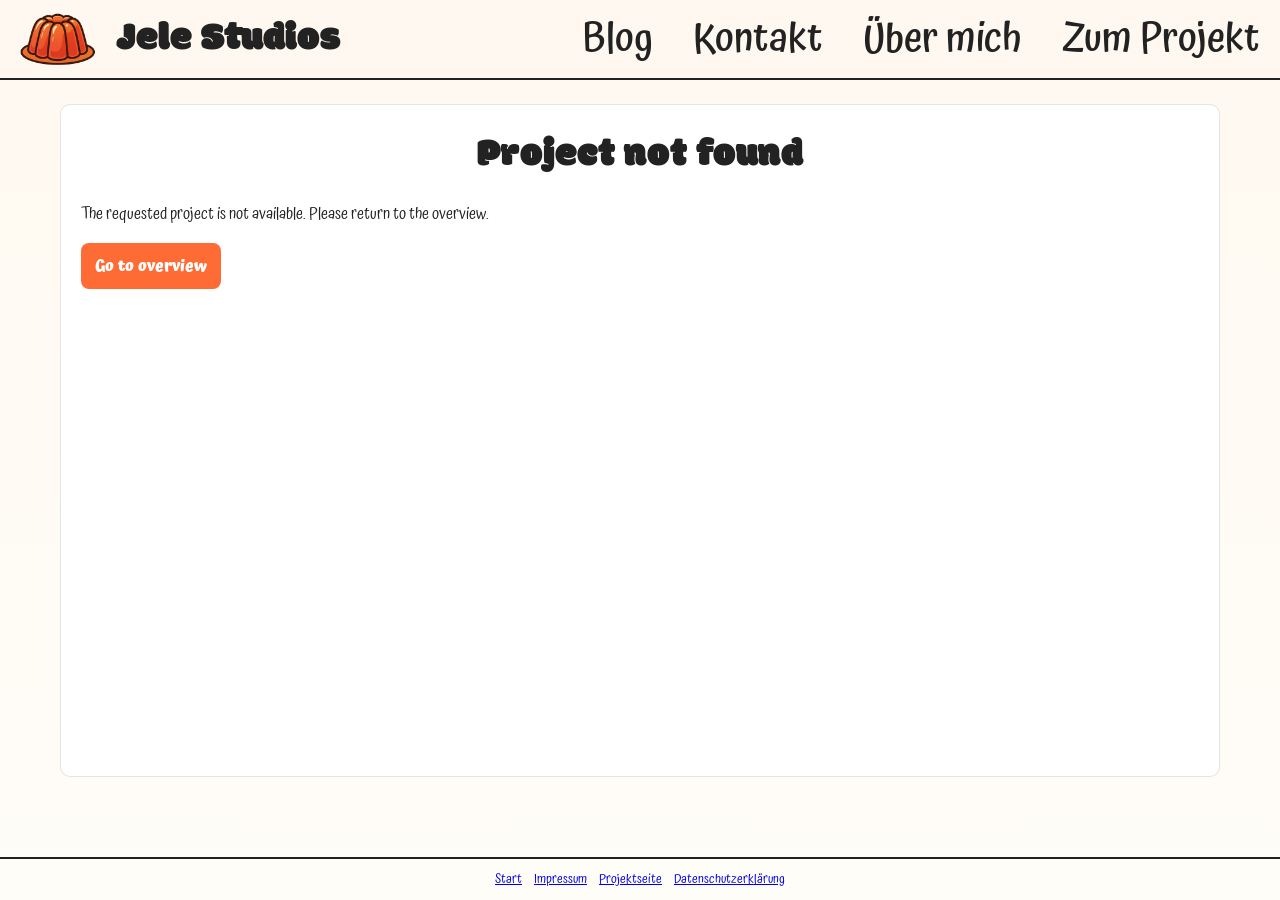
<file: projects/privacy.html>
<!doctype html>
<html lang="de">
  <head>
    <meta charset="utf-8" />
    <meta name="viewport" content="width=device-width, initial-scale=1" />
    <title>Datenschutz | Jele Studios</title>
    <link rel="preconnect" href="https://fonts.googleapis.com" />
    <link rel="preconnect" href="https://fonts.gstatic.com" crossorigin />
    <link
      href="https://fonts.googleapis.com/css2?family=Atma:wght@300;400;500;600;700&family=Modak&display=swap"
      rel="stylesheet"
    />
    <link rel="stylesheet" href="../styles.css" />
    <link rel="stylesheet" href="projects.css" />
    <link rel="icon" href="../icons/symbol512_transparent.ico" />
  </head>
  <body class="project-page">
    <header>
      <div class="logo-name">
        <a href="../index.html">
          <img
            class="logo"
            src="../icons/symbol512_transparent.png"
            alt="Jele Studios Logo"
          />
          <h1 style="font-size: 40px">Jele Studios</h1>
        </a>
      </div>
      <nav id="nav">
        <div class="blog">
          <a href="../blog.html"><h2>Blog</h2></a>
        </div>
        <div class="contact">
          <a href="../kontakt.html"><h2>Kontakt</h2></a>
        </div>
        <div class="about">
          <a href="../uebermich.html"><h2>Über mich</h2></a>
        </div>
        <div class="project-nav-link">
          <a id="projectLinkTop" href="project.html"><h2>Zum Projekt</h2></a>
        </div>
        <div class="mobile-only">
          <hr style="border: 1px solid black; margin-inline: 20vw" />
          <div class="muted">
            <a id="homeLinkTopMobile" href="../index.html"><h2>Start</h2></a>
          </div>
          <div class="muted">
            <a id="imprintLinkTopMobile" href="../Impressum.html"
              ><h2>Impressum</h2></a
            >
          </div>
          <div class="muted">
            <a id="projectLinkTopMobile" href="project.html"
              ><h2>Projektseite</h2></a
            >
          </div>
          <div class="muted">
            <a id="privacyLinkTopMobile" href="privacy.html"
              ><h2>Datenschutzerklärung</h2></a
            >
          </div>
          <div class="muted" style="justify-self: center">
            © Jele Studios 2026
          </div>
        </div>
      </nav>
      <button class="toggle">
        <img
          class="icon"
          src="../icons/icons8-menu-96.png"
          alt="Navigation umschalten"
          onClick="document.getElementById('nav').style.display == 'block' ? document.getElementById('nav').style.display = 'none' : document.getElementById('nav').style.display = 'block'"
        />
      </button>
    </header>

    <main id="privacyMain" class="projectContent"></main>

    <footer>
      <div class="row">
        <div class="muted">
          <a id="homeLinkBottom" href="../index.html">Start</a>
        </div>
        <div class="muted">
          <a id="imprintLinkBottom" href="../Impressum.html">Impressum</a>
        </div>
        <div class="muted">
          <a id="projectLinkBottom" href="project.html">Projektseite</a>
        </div>
        <div class="muted">
          <a id="privacyLinkBottom" href="privacy.html">Datenschutzerklärung</a>
        </div>
      </div>
    </footer>

    <script src="project-data.js"></script>
    <script src="privacy.js"></script>
  </body>
</html>
</file>
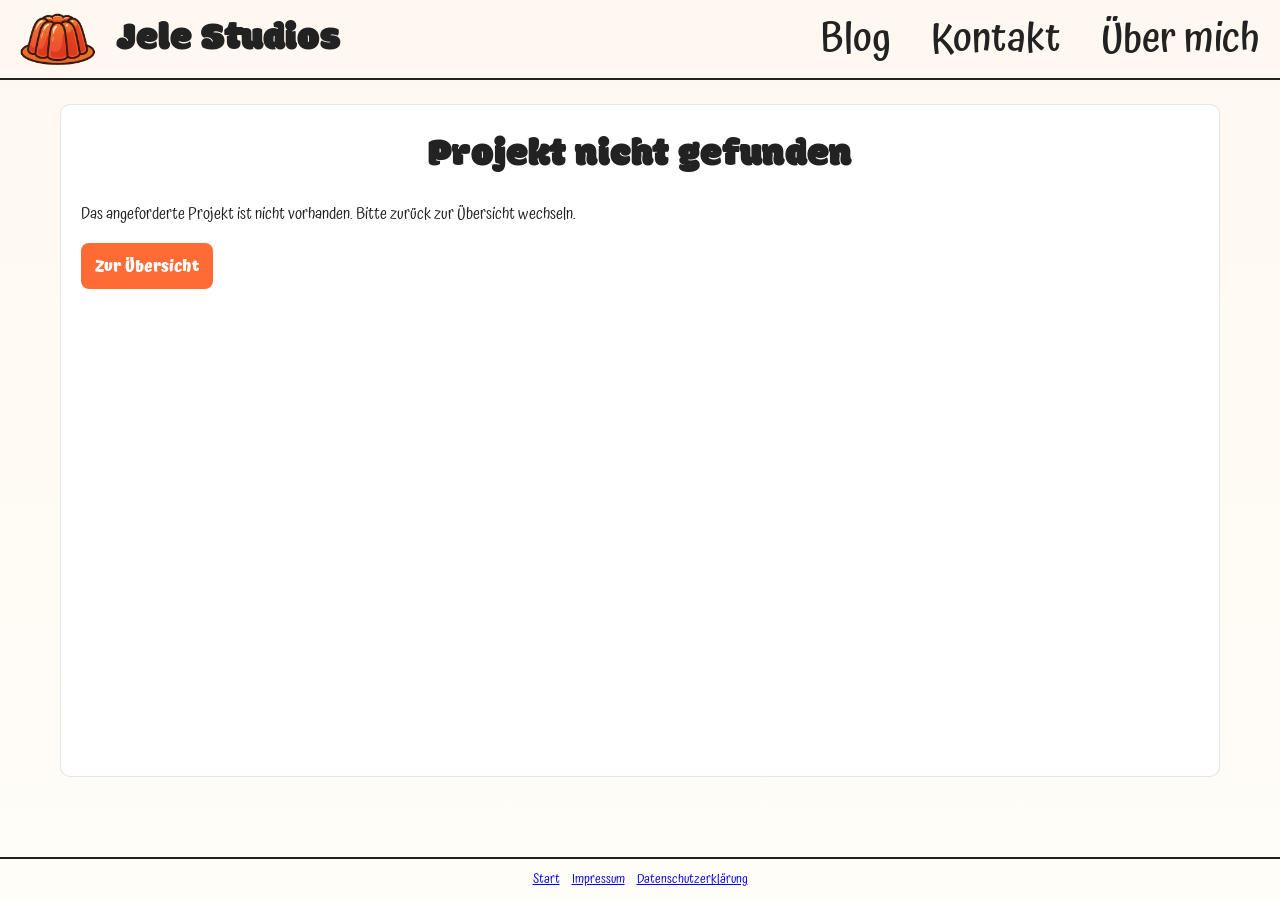
<file: projects/project.html>
<!doctype html>
<html lang="de">
  <head>
    <meta charset="utf-8" />
    <meta name="viewport" content="width=device-width, initial-scale=1" />
    <title>Projekt | Jele Studios</title>
    <link rel="preconnect" href="https://fonts.googleapis.com" />
    <link rel="preconnect" href="https://fonts.gstatic.com" crossorigin />
    <link
      href="https://fonts.googleapis.com/css2?family=Atma:wght@300;400;500;600;700&family=Modak&display=swap"
      rel="stylesheet"
    />
    <link rel="stylesheet" href="../styles.css" />
    <link rel="stylesheet" href="projects.css" />
    <link rel="icon" href="../icons/symbol512_transparent.ico" />
  </head>
  <body class="project-page">
    <header>
      <div class="logo-name">
        <a href="../index.html">
          <img
            class="logo"
            src="../icons/symbol512_transparent.png"
            alt="Jele Studios Logo"
          />
          <h1 style="font-size: 40px">Jele Studios</h1>
        </a>
      </div>
      <nav id="nav">
        <div class="blog">
          <a href="../blog.html"><h2>Blog</h2></a>
        </div>
        <div class="contact">
          <a href="../kontakt.html"><h2>Kontakt</h2></a>
        </div>
        <div class="about">
          <a href="../uebermich.html"><h2>Über mich</h2></a>
        </div>
        <div class="mobile-only">
          <hr style="border: 1px solid black; margin-inline: 20vw" />
          <div class="muted">
            <a id="homeLinkTopMobile" href="../index.html"><h2>Start</h2></a>
          </div>
          <div class="muted">
            <a id="imprintLinkTopMobile" href="../Impressum.html"
              ><h2>Impressum</h2></a
            >
          </div>
          <div class="muted">
            <a id="privacyLinkTopMobile" href="privacy.html"
              ><h2>Datenschutzerklärung</h2></a
            >
          </div>
          <div class="muted" style="justify-self: center">
            © Jele Studios 2026
          </div>
        </div>
      </nav>
      <button class="toggle">
        <img
          class="icon"
          src="../icons/icons8-menu-96.png"
          alt="Navigation umschalten"
          onClick="document.getElementById('nav').style.display == 'block' ? document.getElementById('nav').style.display = 'none' : document.getElementById('nav').style.display = 'block'"
        />
      </button>
    </header>

    <main id="projectMain" class="projectContent"></main>

    <footer>
      <div class="row">
        <div class="muted">
          <a id="homeLinkBottom" href="../index.html">Start</a>
        </div>
        <div class="muted">
          <a id="imprintLinkBottom" href="../Impressum.html">Impressum</a>
        </div>
        <div class="muted">
          <a id="privacyLinkBottom" href="privacy.html">Datenschutzerklärung</a>
        </div>
      </div>
    </footer>

    <script src="project-data.js"></script>
    <script src="project.js"></script>
  </body>
</html>
</file>
<file: styles.css>
:root {
  --bg: #fff8f0;
  --card: #ffffff;
  --accent: #ff6b35;
  --muted: #6b6b6b;
  --radius: 14px;
  --maxw: 1100px;
  --red: #e08686;
  --yellow: #e9e974;
  --green: #8cd48c;
  --black: #222;
}

/* Fonts */
.modak-regular {
  font-family: "Modak", system-ui;
  font-weight: 400;
  font-style: normal;
}

.atma-regular,
* {
  font-family: "Atma", system-ui;
  font-weight: 400;
  font-style: normal;
}

.atma-light {
  font-family: "Atma", system-ui;
  font-weight: 300;
  font-style: normal;
}

.atma-medium,
h2 {
  font-family: "Atma", system-ui;
  font-weight: 500;
  font-style: normal;
}

.atma-semibold {
  font-family: "Atma", system-ui;
  font-weight: 600;
  font-style: normal;
}

.atma-bold {
  font-family: "Atma", system-ui;
  font-weight: 700;
  font-style: normal;
}

* {
  box-sizing: border-box;
}

html {
  height: 100%;
  scroll-behavior: smooth;
}

body {
  margin: 0;
  background: linear-gradient(180deg, var(--bg), #fffdf8);
  color: #222;
  height: 100%;
  overflow: hidden;
  display: flex;
  flex-direction: column;
}

.logo {
  width: 76px;
  height: 76px;
}
.logo svg {
  width: 56px;
  height: 56px;
}
h1 {
  font-family: "Modak", system-ui;
  font-weight: 400;
  font-style: normal;
  text-align: center;
  text-decoration: none;
  color: var(--black);
  border: none;
}

h1,
h2 {
  font-size: 40px;
  width: 100%;
  margin: 0;
}

p.lead {
  margin: 6px 0 0;
  color: var(--muted);
  font-size: 14px;
}

.btn {
  background: var(--card);
  padding: 8px 12px;
  border-radius: 10px;
  border: 1px solid rgba(0, 0, 0, 0.06);
  font-weight: 600;
  cursor: pointer;
}

main {
  margin-top: 80px;
  scroll-snap-type: y mandatory;
  overflow: scroll;
  scrollbar-width: none;
  height: 100%;
}

#main {
  margin-inline: 10%;
  scroll-snap-type: none;
  padding-bottom: 30px;
}

#main > h1 {
  text-align: center;
}

#main > h2 {
  text-align: left;
  padding-top: 20px;
}

.blog-post-list {
  display: flex;
  flex-direction: column;
  gap: 32px;
  max-width: 900px;
  margin: 0 auto;
  padding: 20px 0 40px;
}

.blog-post {
  background: var(--card);
  border: 1px solid rgba(0, 0, 0, 0.08);
  border-radius: var(--radius);
  box-shadow: 0 6px 18px rgba(18, 18, 18, 0.06);
  padding: 24px;
}

.blog-post-date {
  color: var(--muted);
  display: block;
  font-size: 16px;
  margin-bottom: 6px;
}

.blog-post h2 {
  font-size: 32px;
  line-height: 1.1;
  margin-bottom: 10px;
  text-align: left;
}

.blog-post h3 {
  font-size: 24px;
  margin: 26px 0 8px;
}

.blog-post p,
.blog-post li {
  font-size: 18px;
  line-height: 1.55;
}

.blog-post p {
  margin: 0 0 14px;
}

.blog-post ul {
  margin: 0 0 16px;
  padding-left: 24px;
}

.blog-post-summary {
  color: var(--muted);
  font-weight: 600;
}

.blog-post-image {
  margin: 0 0 20px;
}

.blog-post-image img {
  border-radius: var(--radius);
  display: block;
  height: auto;
  max-height: 620px;
  object-fit: contain;
  width: 100%;
}

.blog-post-image figcaption {
  color: var(--muted);
  font-size: 15px;
  margin-top: 8px;
  text-align: center;
}

.section {
  height: inherit;
  display: flex;
  flex-direction: column;
  overflow: auto;
  scroll-snap-align: start;
  margin: 0 auto;
  padding: 20px;
  align-items: center;
  gap: 20px;
  justify-content: center;
}

.section .container {
  display: flex;
  flex-direction: row;
  gap: 20px;
  overflow-x: auto;
  overflow-y: hidden;
  width: 100%;
  max-width: 1400px;
}

.section h2 {
  text-align: center;
}

.card {
  background: var(--card);
  border-radius: 12px;
  padding: 16px;
  box-shadow: 0 6px 18px rgba(18, 18, 18, 0.06);
  border: 1px solid rgba(0, 0, 0, 0.03);
  width: 50%;
  position: relative;
  overflow: hidden;
}

.js-card-reveal .section[id] .card {
  opacity: 0;
  transform: translateY(28px) scale(0.97);
}

.js-card-reveal .section[id] .card.is-visible {
  animation: cardReveal 520ms ease forwards;
  animation-delay: var(--card-reveal-delay, 0ms);
}

.js-card-reveal .overview.section .container > div {
  opacity: 0;
  transform: translateY(28px) scale(0.97);
  transition:
    opacity 520ms ease var(--card-reveal-delay, 0ms),
    transform 520ms ease var(--card-reveal-delay, 0ms),
    filter 180ms ease;
}

.js-card-reveal .overview.section .container > div.is-visible {
  opacity: 1;
  transform: translateY(0) scale(1);
}

.js-card-reveal .overview.section .container > div.is-visible:hover {
  transform: translateY(0) scale(1.1);
  transition:
    filter 180ms ease,
    transform 180ms ease,
    opacity 520ms ease;
}

@keyframes cardReveal {
  from {
    opacity: 0;
    transform: translateY(28px) scale(0.97);
  }

  to {
    opacity: 1;
    transform: translateY(0) scale(1);
  }
}

.card h3 {
  margin: 0 0 8px;
  font-size: 20px;
}
.tech {
  font-size: 13px;
  color: var(--muted);
  margin-bottom: 10px;
}
.placeholder {
  width: 100%;
  height: 170px;
  background: #f5f5f5;
  border-radius: 10px;
  display: flex;
  align-items: center;
  justify-content: center;
  color: var(--muted);
  font-size: 13px;
  margin-bottom: 12px;
}
.image {
  width: 100%;
  height: 170px;
  border-radius: 10px;
  object-fit: cover;
}

.cardProjectIcon {
  position: absolute;
  top: 12px;
  left: 12px;
  width: 60px;
  height: 60px;
  border-radius: 10px;
  object-fit: cover;
  background: #ffffff;
  border: 1px solid rgba(0, 0, 0, 0.16);
  padding: 4px;
  z-index: 2;
}

.wide,
.full {
  width: 100%;
  height: auto;
}

.actions {
  display: flex;
  flex-wrap: wrap;
  gap: 8px;
  margin-top: 12px;
}
.liveLink {
  display: inline-flex;
  align-items: center;
  justify-content: center;
  background-color: var(--black);
  color: white;
  padding: 8px 12px;
  border-radius: 10px;
  border: none;
  cursor: pointer;
  text-decoration: none;
  font-weight: 600;
}
.details {
  display: inline-flex;
  align-items: center;
  justify-content: center;
  background: transparent;
  border: 2px solid rgba(0, 0, 0, 1);
  padding: 8px 12px;
  border-radius: 10px;
  cursor: pointer;
  color: var(--black);
  font-weight: 600;
  text-decoration: none;
}

footer {
  font-size: 13px;
  color: var(--muted);
  text-align: center;
  height: 40px;
  border-top: #222 2px solid;
  display: flex;
  justify-content: space-around;
  align-items: center;
}
.row {
  display: flex;
  gap: 12px;
  align-items: center;
  justify-content: center;
}

.overview .container {
  height: 30vh;
  width: 100%;
  display: flex;
  align-items: center;
  justify-content: center;
  gap: 10vw;
  padding: 0 20px;
}
.overview .container div {
  width: 250px;
}

.overview .container div {
  border-radius: var(--radius);
  padding: 10px;
  filter: drop-shadow(2px 4px 1px black);
  transition:
    filter 180ms ease,
    transform 180ms ease;
}
.overview .container div:hover {
  filter: drop-shadow(1px 2px 1px black);
  transform: scale(1.1);
}

.overview .container div a,
nav div a {
  display: flex;
  flex-direction: column;
  align-items: center;
  color: var(--black);
  text-decoration: none;
  font-weight: bold;
}
.overview .container img,
nav img {
  width: 10vw;
  height: auto;
  max-width: 96px;
}
.websites {
  background-color: var(--yellow);
}
.apps {
  background-color: var(--red);
}
.games {
  background-color: var(--green);
}
.contact,
.about,
.blog,
nav > * {
  background-color: var(--bg);
}

header {
  position: fixed;
  height: 80px;
  display: flex;
  flex-direction: row;
  align-items: center;
  justify-content: space-between;
  top: 0;
  width: 100%;
  background-color: var(--bg);
  z-index: 10;
  padding-inline: 20px;
  border-bottom: #222 2px solid;
}
header * {
  display: flex;
  flex-direction: row;
  align-items: center;
  justify-content: center;
  gap: 40px;
}

.logo-name * {
  font-size: 24px;
  gap: 20px;
  color: inherit;
  text-decoration: none;
}

.section#spiele {
  background-color: var(--green);
}
.section#apps {
  background-color: var(--red);
}
.section#webseiten {
  background-color: var(--yellow);
}

.statusbanner {
  position: absolute;
  rotate: 40deg;
  background-color: grey;
  padding: 5px 50px;
  color: white;
  right: -35px;
  width: 165px;
  text-align: center;
}

.profile-pic {
  border-radius: 20px;
  width: 100%;
  max-width: 200px;
  margin-right: 10px;
}

.toggle,
.iconButton {
  display: none;
  width: 40px;
  height: 40px;
  cursor: pointer;
  background: none;
  border: none;
  padding-inline: 0;
}

.toggle img,
.icon {
  width: 100%;
  height: 100%;
}

.mobile-only {
  display: none;
}

input,
textarea,
button.submit {
  width: 100%;
  background-color: transparent;
  color: var(--black);
  font-size: 24px;
  padding-top: 10px;
  padding-bottom: 10px;
  padding: 8px 12px;
  border-radius: 10px;
  border: 1px solid rgba(0, 0, 0, 0.3);
  margin-bottom: 10px;
  font-weight: 600;
  cursor: pointer;
}

input:focus {
  outline: 0;
  box-shadow: none;
}

form {
  max-width: 800px;
  width: 100%;
  margin-inline: auto;
}

.flex {
  display: flex;
  flex-direction: row;
  gap: 50px;
  justify-content: space-between;
}

@media (max-width: 480px) {
  .wrap {
    padding: 16px;
  }
  .logo {
    width: 56px;
    height: 56px;
  }
}

@media screen and (max-width: 1000px) {
  .section .container {
    padding-bottom: 10px;
    width: unset;
    margin-left: 20px;
    align-self: normal;
    scrollbar-color: var(--bg) transparent;
    scrollbar-width: thin;
  }

  .overview .container {
    flex-direction: column;
    height: 80vh;
    gap: 3%;
    justify-content: flex-start;
    overflow: none;
  }

  .section .container .card {
    width: 100%;
    height: stretch;
    min-width: 300px;
  }

  .card .infos {
    display: flex;
    flex-direction: column;
    justify-content: space-around;
    height: 50%;
  }

  .flex {
    flex-direction: column;
    gap: 20px;
  }
}

@media screen and (max-width: 800px) {
  header > * {
    gap: 20px;
  }

  header h1 {
    font-size: 35px !important;
  }

  h1 {
    font-size: 40px !important;
  }

  nav {
    display: none;
    position: fixed;
    top: 80px;
    left: 0;
    width: 100vw;
    height: 100vh;
    background-color: var(--bg);
    flex-direction: column;
    align-items: center;
    justify-content: center;
    gap: 40px;
  }

  .toggle {
    display: block;
  }

  footer {
    display: none;
  }

  .mobile-only {
    display: block;
  }

  .row {
    flex-direction: column;
  }
}

@media (prefers-reduced-motion: reduce) {
  html {
    scroll-behavior: auto;
  }

  .overview .container div {
    transition: none;
  }

  .js-card-reveal .section[id] .card,
  .js-card-reveal .section[id] .card.is-visible,
  .js-card-reveal .overview.section .container > div,
  .js-card-reveal .overview.section .container > div.is-visible {
    animation: none;
    opacity: 1;
    transform: none;
  }
}
</file>
<file: projects/projects.css>
body.project-page {
  overflow: auto;
}

body.project-page main.projectContent {
  margin-top: 80px;
  height: calc(100vh - 120px);
  overflow: auto;
  scroll-snap-type: none;
  padding: 24px 20px 80px;
  max-width: 1200px;
  margin-left: auto;
  margin-right: auto;
  display: grid;
  gap: 20px;
  width: 100%;
}

body.project-page footer {
  height: auto;
  min-height: 40px;
  padding: 10px 16px;
}

body.project-page .project-nav-link {
  background-color: var(--bg);
}

body.project-page .hero,
body.project-page .panel {
  background: var(--card);
  border: 1px solid rgba(0, 0, 0, 0.1);
  border-radius: 10px;
  padding: 20px;
}

body.project-page .hero {
  position: relative;
}

body.project-page .projectCornerIcon {
  position: absolute;
  top: 12px;
  right: 12px;
  width: 52px;
  height: 52px;
  border-radius: 12px;
  object-fit: cover;
  background: #ffffff;
  border: 1px solid rgba(0, 0, 0, 0.16);
  padding: 4px;
}

body.project-page .hero h1 {
  margin-top: 0;
  margin-bottom: 10px;
  font-size: 44px;
}

body.project-page .hero p {
  margin: 0 0 14px;
}

body.project-page .metaGrid {
  display: grid;
  grid-template-columns: repeat(auto-fit, minmax(230px, 1fr));
  gap: 8px 16px;
}

body.project-page .panel h2 {
  margin-top: 0;
}

body.project-page .detailSections {
  display: grid;
  gap: 18px;
}

body.project-page .detailBlock h3 {
  margin: 0 0 8px;
  font-size: 28px;
}

body.project-page .detailBlock p {
  margin: 0 0 10px;
}

body.project-page .detailImage {
  width: 100%;
  max-height: 520px;
  object-fit: contain;
  border-radius: 8px;
  border: 1px solid rgba(0, 0, 0, 0.12);
  background: #f6f3ee;
}

body.project-page .detailEmbed {
  border: 1px solid rgba(0, 0, 0, 0.15);
  border-radius: 8px;
  overflow: hidden;
  min-height: 450px;
  background: #f6f3ee;
}

body.project-page .detailEmbed iframe {
  width: 100%;
  min-height: 450px;
  border: 0;
}

body.project-page .embedWrapper {
  border: 1px solid rgba(0, 0, 0, 0.15);
  border-radius: 8px;
  overflow: hidden;
  min-height: 600px;
  background: #f6f3ee;
}

body.project-page .embedWrapper iframe {
  width: 100%;
  min-height: 600px;
  border: 0;
}

body.project-page .gallery {
  display: grid;
  grid-template-columns: repeat(auto-fit, minmax(220px, 1fr));
  gap: 12px;
}

body.project-page .gallery img {
  width: 100%;
  height: 220px;
  object-fit: cover;
  border-radius: 6px;
  border: 1px solid rgba(0, 0, 0, 0.1);
}

body.project-page .qr {
  width: 280px;
  max-width: 100%;
  border-radius: 8px;
  border: 1px solid rgba(0, 0, 0, 0.15);
}

body.project-page .linkRow {
  display: flex;
  flex-wrap: wrap;
  gap: 10px;
}

body.project-page .languageSwitch {
  display: inline-flex;
  flex-wrap: wrap;
  gap: 6px;
  margin-top: 8px;
}

body.project-page .languageSwitch a {
  border: 1px solid rgba(0, 0, 0, 0.18);
  border-radius: 8px;
  color: #202020;
  font-weight: 700;
  padding: 6px 10px;
  text-decoration: none;
}

body.project-page .languageSwitch a.active {
  background: var(--accent);
  border-color: var(--accent);
  color: #ffffff;
}

body.project-page .accessTile {
  display: grid;
  grid-template-columns: minmax(220px, 300px) minmax(0, 1fr);
  gap: 16px;
  align-items: start;
}

body.project-page .qrColumn h3 {
  margin-top: 0;
  margin-bottom: 10px;
}

body.project-page .qrLink {
  display: inline-block;
}

body.project-page .resourceGrid {
  display: grid;
  grid-template-columns: repeat(auto-fit, minmax(220px, 1fr));
  gap: 10px;
}

body.project-page .resourceLink {
  display: grid;
  grid-template-columns: 36px minmax(0, 1fr);
  gap: 10px;
  align-items: center;
  background: #202020;
  color: #ffffff;
  text-decoration: none;
  border-radius: 8px;
  padding: 10px;
  border: 1px solid rgba(255, 255, 255, 0.15);
}

body.project-page .resourceLink:hover {
  background: #2a2a2a;
}

body.project-page .brandIconWrapper {
  width: 36px;
  height: 36px;
  border-radius: 8px;
  display: inline-flex;
  align-items: center;
  justify-content: center;
  background: rgba(255, 255, 255, 0.14);
}

body.project-page .brandIcon {
  width: 20px;
  height: 20px;
}

body.project-page .resourceText {
  min-width: 0;
  display: flex;
  flex-direction: column;
}

body.project-page .resourceTitle {
  font-weight: 700;
  line-height: 1.2;
}

body.project-page .resourceMeta {
  font-size: 14px;
  color: #d5d5d5;
  line-height: 1.2;
}

body.project-page .button {
  display: inline-flex;
  align-items: center;
  justify-content: center;
  padding: 10px 14px;
  border-radius: 8px;
  border: none;
  text-decoration: none;
  font-weight: 700;
  color: #ffffff;
  background: var(--accent);
}

body.project-page .muted {
  color: var(--muted);
}

@media screen and (max-width: 800px) {
  body.project-page main.projectContent {
    width: 100%;
    margin-left: 0;
    margin-right: 0;
    padding: 16px 14px 80px;
    height: calc(100vh - 100px);
  }

  body.project-page .hero h1 {
    font-size: 34px !important;
  }

  body.project-page .embedWrapper,
  body.project-page .embedWrapper iframe {
    min-height: 420px;
  }

  body.project-page .accessTile {
    grid-template-columns: 1fr;
  }

  body.project-page .resourceGrid {
    grid-template-columns: 1fr;
  }
}
</file>
